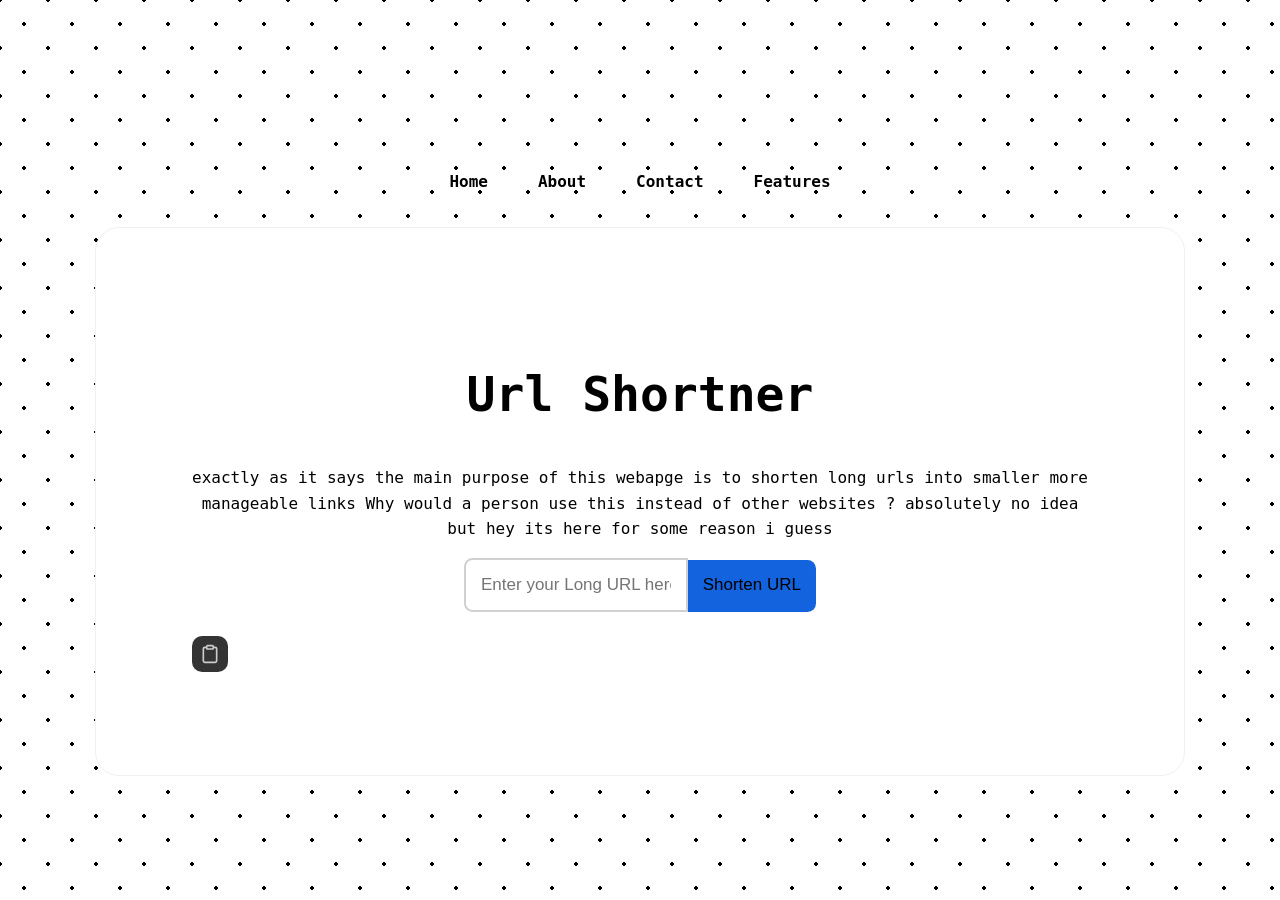
<file: index.html>
<!DOCTYPE html>
<html lang="en">
<head>
    
    <meta charset="UTF-8">
    <meta name="viewport" content="width=device-width, initial-scale=1.0, maximum-scale=1.0, user-scalable=no">
    <title>Basic Link shortner</title>
    <link rel="stylesheet" href="Style.css"></link>
</head>
<body >
    <script src="Script1.js" defer></script>
    <div class="container">
        <div class="Main" style="margin-top: 2rem;
        display:flex;
        justify-content: center;
        align-items: center;
        flex-direction: column;
        width: 100%;">
<nav class="navbar">
    <ul>
        <li><a href="Home.html">Home</a></li>
        <li><a href="About.html">About</a></li>
        <li><a href="Contact.html">Contact</a></li>
        <li><a href="Features.html">Features</a></li>
    </ul>
</nav>
<!-- This is the Center right div  -->
        <div class="card" style="width:70%;">
    <div class="content">
       <div class="Container-1">
        <p>
        <h1
        style="font-size: 3rem;
         font-weight: 1200;
          margin-bottom: 2rem;
           text-align: top;"
        >
            Url Shortner
        </h1>
        
            exactly as it says the main purpose of this webapge is to shorten long urls into smaller more manageable links 
            Why would a person use this instead of other websites ?
            absolutely no idea but hey its here for some reason i guess
        </p>
         

       <!--This wil be the fetch form thingy that will get the infpormatuon ofrom the user -->
        <form id="form">
            <input type="url" id="url-input" placeholder="Enter your Long URL here" required>
            <button id="submit-btn" type="submit">Shorten URL</button>
        </form>
            <p id="short-url" style="display:none">Result: <a href="_blank" id="shortened-url" target="_blank"></a>
            
                <i id="copy-btn" class="copy-icon"></i> 
            </p>
               <div class="LoaderHolder">
               <div  id="loader" class="loader" style="display:none"></div>
               </div>
                 <div id="copy-Stuff" class="CopyStuff" style="display: none;
                 
                 margin-top: 1rem;
                  align-items: center;
                   justify-content: center;
                    flex-direction: column;">

                <h2>
                    Copy
                </h2>

                <div class="Copy-Svg" id="ResultView " style="display: none;">
                          
                    </div>  
                 </div>
                                            
                    </button>

                     

            </div>

             <!--And well if an error occurs we will display it here -->
                <div id="error-message">
<style>
.btn-copy {
  --button-bg: #353434;
  --button-hover-bg: #464646;
  --button-text-color: #cccccc;
  --button-hover-text-color: #8bb9fe;
  --button-border-radius: 10px;
  --button-diameter: 36px;
  --button-outline-width: 1px;
  --button-outline-color: rgb(141, 141, 141);
  --tooltip-bg: #f4f3f3;
  --toolptip-border-radius: 4px;
  --tooltip-font-family: Menlo, Roboto Mono, monospace;
  --tooltip-font-size: 12px;
  --tootip-text-color: rgb(50, 50, 50);
  --tooltip-padding-x: 7px;
  --tooltip-padding-y: 7px;
  --tooltip-offset: 8px;
}

.btn-copy {
  box-sizing: border-box;
  width: var(--button-diameter);
  height: var(--button-diameter);
  border-radius: var(--button-border-radius);
  background: var(--button-bg);
  color: var(--button-text-color);
  border: none;
  cursor: pointer;
  position: relative;
  outline: none;
}

.btn-copy > .cp-tooltip {
  position: absolute;
  opacity: 0;
  visibility: hidden;
  top: 0;
  left: 50%;
  transform: translateX(-50%);
  white-space: nowrap;
  font: var(--tooltip-font-size) var(--tooltip-font-family);
  color: var(--tootip-text-color);
  background: var(--tooltip-bg);
  padding: var(--tooltip-padding-y) var(--tooltip-padding-x);
  border-radius: var(--toolptip-border-radius);
  pointer-events: none;
}

.btn-copy > .cp-tooltip::before {
  content: attr(data-text-initial);
}

.btn-copy > .cp-tooltip::after {
  content: "";
  position: absolute;
  bottom: calc(var(--tooltip-padding-y) / 2 * -1);
  width: var(--tooltip-padding-y);
  height: var(--tooltip-padding-y);
  background: inherit;
  left: 50%;
  transform: translateX(-50%) rotate(45deg);
}

.btn-copy svg {
  position: absolute;
  top: 50%;
  left: 50%;
  transform: translate(-50%, -50%);
}

.cp-check-mark {
  display: none;
}

.btn-copy:hover .cp-tooltip {
  opacity: 1;
  visibility: visible;
  top: calc((100% + var(--tooltip-offset)) * -1);
}

.btn-copy.copied .cp-tooltip {
  opacity: 1;
  visibility: visible;
  top: calc((100% + var(--tooltip-offset)) * -1);
}

.btn-copy.copied .cp-tooltip::before {
  content: attr(data-text-end);
}

.btn-copy.copied .cp-clipboard {
  display: none;
}

.btn-copy.copied .cp-check-mark {
  display: block;
}

.btn-copy:hover,
.btn-copy.copied {
  background: var(--button-hover-bg);
}

.btn-copy:hover svg,
.btn-copy.copied svg {
  color: var(--button-hover-text-color);
}

.btn-copy:active {
  outline: var(--button-outline-width) solid var(--button-outline-color);
}
</style>
</head>

<body>

<button class="btn-copy" data-copy="Hello from the copy button!">
  <span
    class="cp-tooltip"
    data-text-initial="Copy to clipboard"
    data-text-end="Copied!"
  ></span>

  <span>
    <svg
      class="cp-clipboard"
      viewBox="0 0 6.35 6.35"
      width="20"
      height="20"
      xmlns="http://www.w3.org/2000/svg"
    >
      <path
        fill="currentColor"
        d="M2.43.265c-.3 0-.548.236-.573.53h-.328a.74.74 0 0 0-.735.734v3.822a.74.74 0 0 0 .735.734H4.82a.74.74 0 0 0 .735-.734V1.529a.74.74 0 0 0-.735-.735h-.328a.58.58 0 0 0-.573-.53zm0 .529h1.49c.032 0 .049.017.049.049v.431c0 .032-.017.049-.049.049H2.43c-.032 0-.05-.017-.05-.049V.843c0-.032.018-.05.05-.05zm-.901.53h.328c.026.292.274.528.573.528h1.49a.58.58 0 0 0 .573-.529h.328a.2.2 0 0 1 .206.206v3.822a.2.2 0 0 1-.206.205H1.53a.2.2 0 0 1-.206-.205V1.529a.2.2 0 0 1 .206-.206z"
      />
    </svg>

    <svg
      class="cp-check-mark"
      viewBox="0 0 24 24"
      width="18"
      height="18"
      xmlns="http://www.w3.org/2000/svg"
    >
      <path
        fill="currentColor"
        d="M9.707 19.121a.997.997 0 0 1-1.414 0l-5.646-5.647a1.5 1.5 0 0 1 0-2.121l.707-.707a1.5 1.5 0 0 1 2.121 0L9 14.171l9.525-9.525a1.5 1.5 0 0 1 2.121 0l.707.707a1.5 1.5 0 0 1 0 2.121z"
      />
    </svg>
  </span>
</button>

<script>
document.querySelectorAll(".btn-copy").forEach(button => {
  button.addEventListener("click", async () => {
    const text = button.dataset.copy;

    try {
      await navigator.clipboard.writeText(text);

      button.classList.add("copied");

      clearTimeout(button.copyTimeout);

      button.copyTimeout = setTimeout(() => {
        button.classList.remove("copied");
      }, 2000);
    } catch {
      alert("Clipboard access failed.");
    }
  });
});
</script>

</body>
                </div>
            </div>
            

        </div>
       </div>

            
    </div>
    </div>
    </div>

        
    </div>

    
</body>

</html>
</file>
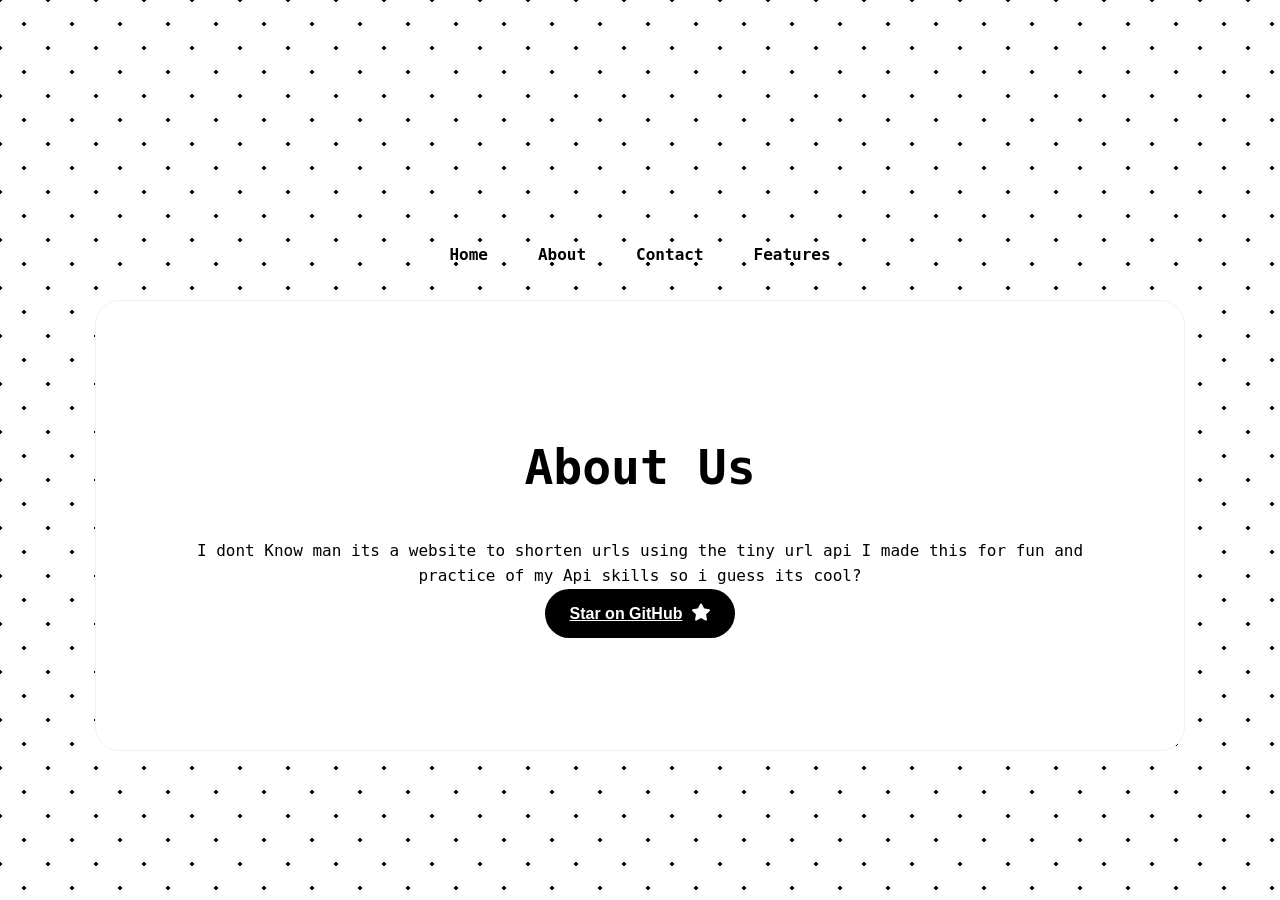
<file: About.html>
<!DOCTYPE html>
<html lang="en">
<head>
    
    <meta charset="UTF-8">
    <meta name="viewport" content="width=device-width, initial-scale=1.0, maximum-scale=1.0, user-scalable=no">
    <title>About - Basic Link Shortener</title>
    <link rel="stylesheet" href="Style.css"></link>
</head>
<body >
    <script src="Script1.js" defer></script>
    <div class="container">
        <div class="Main" style="margin-top: 5rem;
        display:flex;
        justify-content: center;
        align-items: center;
        flex-direction: column;">
<nav class="navbar">
    <ul>
        <li><a href="index.html">Home</a></li>
        <li><a href="About.html">About</a></li>
        <li><a href="Contact.html">Contact</a></li>
        <li><a href="Features.html">Features</a></li>
    </ul>
</nav>
<!-- This is the Center right div  -->
        <div class="card" style="width:70%;">
    <div class="content">
       <div class="Container-1">
        <p>
        <h1
        style="font-size: 3rem;
         font-weight: 1200;
          margin-bottom: 2rem;
           text-align: top;"
        >
            About Us
        </h1>
        
             I dont Know man its a website to shorten urls 
            using the tiny url api 
            I made this for fun and practice of my Api skills so i guess its cool?
            <!-- From Uiverse.io by vaibhavchandranv --> 
            <br>
                    <a
              href="https://github.com/ULTRA-VIPER-156/Link-Shortner"
              class="button-c1"
              target="_blank"
            >

                    
              <span class="text">Star on GitHub</span>
              <svg
                aria-hidden="true"
                fill="currentColor"
                viewBox="0 0 47.94 47.94"
                xmlns="http://www.w3.org/2000/svg"
                width="20px"
                height="20px"
                class="icon"
              >
                <path
                  d="M26.285,2.486l5.407,10.956c0.376,0.762,1.103,1.29,1.944,1.412l12.091,1.757
                  c2.118,0.308,2.963,2.91,1.431,4.403l-8.749,8.528c-0.608,0.593-0.886,1.448-0.742,2.285l2.065,12.042
                  c0.362,2.109-1.852,3.717-3.746,2.722l-10.814-5.685c-0.752-0.395-1.651-0.395-2.403,0l-10.814,5.685
                  c-1.894,0.996-4.108-0.613-3.746-2.722l2.065-12.042c0.144-0.837-0.134-1.692-0.742-2.285l-8.749-8.528
                  c-1.532-1.494-0.687-4.096,1.431-4.403l12.091-1.757c0.841-0.122,1.568-0.65,1.944-1.412l5.407-10.956
                  C22.602,0.567,25.338,0.567,26.285,2.486z"
                ></path>
              </svg>
          </a>


        </p>
         

       
            </div>
            

        </div>
       </div>

            
    </div>
    </div>
    </div>

        
    </div>

    
</body>

</html>
</file>
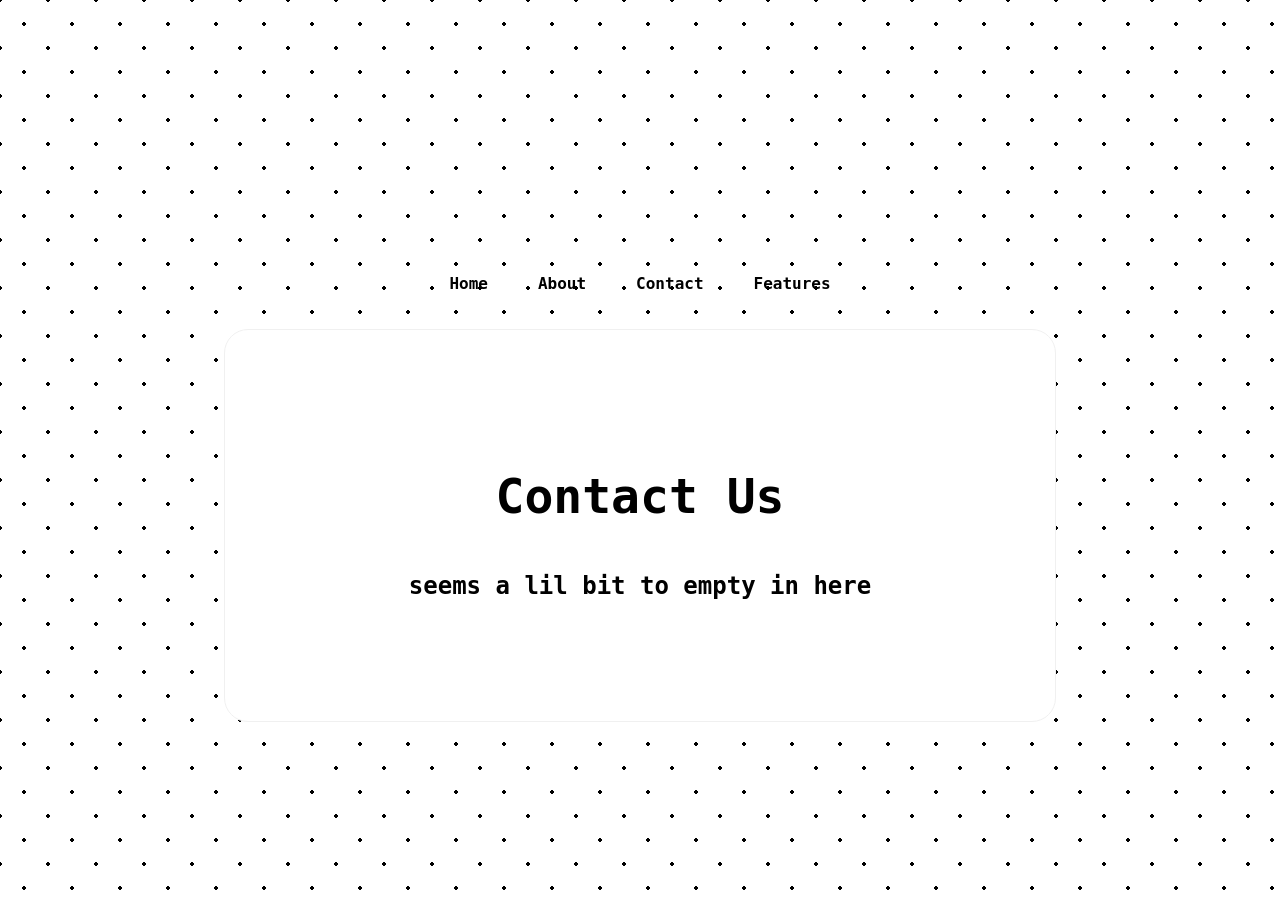
<file: Contact.html>
<!DOCTYPE html>
<html lang="en">
<head>
    
    <meta charset="UTF-8">
    <meta name="viewport" content="width=device-width, initial-scale=1.0, maximum-scale=1.0, user-scalable=no">
    <title>Contact - Basic Link Shortener</title>
    <link rel="stylesheet" href="Style.css"></link>
</head>
<body >
    <script src="Script1.js" defer></script>
    <div class="container">
        <div class="Main" style="margin-top: 5rem;
        display:flex;
        justify-content: center;
        align-items: center;
        flex-direction: column;">
<nav class="navbar">
    <ul>
        <li><a href="index.html">Home</a></li>
        <li><a href="About.html">About</a></li>
        <li><a href="Contact.html">Contact</a></li>
        <li><a href="Features.html">Features</a></li>
    </ul>
</nav>
<!-- This is the Center right div  -->
        <div class="card" style="width:70%;">
    <div class="content">
       <div class="Container-1">
        <p>
        <h1
        style="font-size: 3rem;
         font-weight: 1200;
          margin-bottom: 2rem;
           text-align: top;"
        >
            Contact Us
        </h1>


            <h2>
              seems a lil bit to empty in here

            </h2>
        </p>
         

       
            </div>
            

        </div>
       </div>

            
    </div>
    </div>
    </div>

        
    </div>

    
</body>

</html>
</file>
<file: Style.css>
/*Ngl should have defined custom themes a long long time ago */

:root
{

--primaryColor:white;
--secondPrimary-color:#1363DF;
--secondPrimary-color-Light:#5069fa;
--textColor:#000000;
 --textColor: #000000;
  --TextCompliment: #ffffff;
  --textMuted: #555555;

  /*This will be for the background */
   --bgColor: #ffffff;
  --cardColor: #fffffffa;
  --hoverBg: #f0f0f0;
   --borderColor: #d0d0d0;
   --buttonHover: #0d4ea0;
  --buttonDisabled: #cccccc;





}
/*Dark mode thingy */
[data-theme="dark"] {
  --primaryColor: #0f1115;

  --bgColor: #0f1115;
  --cardColor: #161a22;

  --textColor: #eaeaea;
  --TextCompliment: #000000;
  --textMuted: #9aa0a6;

  --borderColor: #2a2f3a;
  --hoverBg: #1f2430;

  --secondPrimary-color: #4c8dff;
  --secondPrimary-color-Light: #7aa2ff;

  --buttonHover: #2f6bff;
  --buttonDisabled: #444444;
}

html, body {
  width: 100%;
  height: 100%;
  margin: 0;
  font-family: "inter", monospace;
  
}

/* Mobile design */
@media (max-width: 768px) {
  .container {
    padding: 20px;
    align-items: flex-start;
    justify-content: flex-start;
  }
  
  .card {
    width: 100%;
    height: auto;
    min-height: 100vh;
    padding: 30px 20px;
    border-radius: 16px;
  }
  
  .content {
    gap: 20px;
  }
  
  .Container-1 h1 {
    font-size: 2rem !important;
    margin-bottom: 1.5rem !important;
  }
  
  #url-input {
    max-width: 100%;
    width: 100%;
    padding: 12px;
    font-size: 16px; 
  }
  
  #submit-btn {
    padding: 12px 20px;
    font-size: 16px;
    width: 100%;
    margin-top: 10px;
    border-radius: 8px;
  }
  
  .CopyStuff {
    flex-direction: column;
    align-items: center;
    gap: 15px;
  }
  
  .copy {
    --button-diameter: 50px;
  }
}

@media (min-width: 769px) {
  .container {
    position: fixed;
    inset: 0;
    width: 100vw;
    height: 100vh;
    overflow: hidden;
    display: flex;
    align-items: center;
    justify-content: center;
    z-index: 0;
  }

  .card {
    z-index: 1;
    position: relative;
    display: flex;
    align-items: center;
    justify-content: center;
    height: 70%;
    padding: 86px;
    border-radius: 24px;
    overflow: hidden;
    color: var(--textColor);
    background: var(--cardColor);
    line-height: 1.6;
    border: 0.2px solid var(--hoverBg);
    transition: all 0.48s cubic-bezier(0.23, 1, 0.32, 1);
  }
}


.container {
  --bg: radial-gradient(#000 5%, #0000 6%);
  --size: 3rem;
  width: 100%;
  height: 100%;
  /* Add your background pattern here */
  /* background-color: lightblue; */
  background-image: radial-gradient(#000 5%, #0000 6%),
    radial-gradient(#000 5%, #0000 6%);
  background-position: 0 0, calc(var(--size) / 2) calc(var(--size) / 2);
  background-size: var(--size) var(--size);
}

.card {
  flex:3;
  z-index: 1;
  position: relative;
  display: flex;
  align-items: center;
  justify-content: center;
  height: inherit;
  margin-left: 8rem;
  margin-right: 8rem;
  padding: 96px;
  border-radius: 24px;
  overflow: hidden;
  color:var(--textColor);
  background: var(--bgColor);
  color:var(--textColor);
  transition: all 0.48s cubic-bezier(0.23, 1, 0.32, 1);
}

.content {
  display: flex;
  flex-direction: column;
  align-items: flex-start;
  gap: 24px;
  transition: all 0.48s cubic-bezier(0.23, 1, 0.32, 1);
}

.navbar {
  margin-bottom: 20px;
    justify-content: space-between;
    
}

.navbar ul {
  list-style: none;
  display: flex;
  gap: 20px;
  justify-content: center;
  padding: 0;
}

.navbar li a {
  text-decoration: none;
  color:var(--textColor);
  font-weight: bold;
  padding: 10px 15px;
  border-radius: 5px;
  transition: background-color 0.3s;
}

.navbar li a:hover {
  background-color: var(--hoverBg)
}





.card:hover::before {
  scale: 2;
  opacity: 1;
}

.card:hover::after {
  scale: 2;
  opacity: 1;
}

.card:hover .content .heading {
  color:var(--textColor);
}

.card:hover .content .para {
  color:var(--textColor);
}

.card:hover {
  box-shadow: 0rem 6px 13px rgba(0, 0, 0, 0.1),
    0rem 24px 24px rgba(0, 0, 0, 0.09), 0rem 55px 33px rgba(0, 0, 0, 0.05),
    0rem 97px 39px rgba(0, 0, 0, 0.01), 0rem 152px 43px rgba(0, 0, 0, 0);
  border-color: var(--hoverBg);
  scale: 1.05;
}
.Container-1

{
    z-index: 1;
}
#url-input {
  max-width: 190px;
  padding: 15px;
  font-size: 17px;
  color: black;
  border-top-left-radius: .5em;
  border-bottom-left-radius: .5em;
  border: 2px solid var(--borderColor);
  margin-right: -10px;
}

 #submit-btn{
  border: none;
  background-color:var(--secondPrimary-color);
  padding: 15px;
  padding-bottom: 17px;
  font-size: 17px;
  color:var(--textColor);
  background-color: var(--secondPrimary-color);
  border-top-right-radius: .5em;
  border-bottom-right-radius: .5em;
  cursor: pointer;
  transition: background-color 0.3s ease;
}

#submit-btn:hover {
  background-color: var(--secondPrimary-color-Light);
}

#submit-btn:disabled {
  background-color: var(--borderColor);
  cursor: not-allowed;
}
.Container-1
{
    align-items: center;
    justify-content: center;
    text-align: center;
}
.CopyStuff {
    display: flex;
    flex-direction: row;
    
}

.copy {
  /*These are variables for the tooltip  */
  --button-bg: #1363DF;
  --button-hover-bg: #6b75ff;
  --button-text-color: #474747;
  --button-hover-text-color: #8bb9fe;
  --button-border-radius: 10px;
  --button-diameter: 60px;
  --button-outline-width: 1px;
  --button-outline-color: rgb(141, 141, 141);
  --tooltip-bg: #f4f3f3;
  --toolptip-border-radius: 4px;
  --tooltip-font-family: Menlo, Roboto Mono, monospace;
  --tooltip-font-size: 12px;
  --tootip-text-color: rgb(50, 50, 50);
  --tooltip-padding-x: 7px;
  --tooltip-padding-y: 7px;
  --tooltip-offset: 8px;
  --tooltip-transition-duration: 0.3s;
 
}


.copy {
  box-sizing: border-box;
  width: var(--button-diameter);
  height: var(--button-diameter);
  border-radius: var(--button-border-radius);
  background-color: var(--button-bg);
  color: var(--textMuted);
  border: none;
  cursor: pointer;
  position: relative;
  outline: none;
}

.tooltip {
  position: absolute;
  opacity: 0;
  visibility: 0;
  top: 0;
  left: 50%;
  transform: translateX(-50%);
  white-space: nowrap;
  font: var(--tooltip-font-size) var(--tooltip-font-family);
  color: var(--tootip-text-color);
  background: var(--tooltip-bg);
  padding: var(--tooltip-padding-y) var(--tooltip-padding-x);
  border-radius: var(--toolptip-border-radius);
  pointer-events: none;
  transition: all var(--tooltip-transition-duration)
    cubic-bezier(0.68, -0.55, 0.265, 1.55);
}

.tooltip::before {
  content: attr(data-text-initial);
}

.tooltip::after {
  content: "";
  position: absolute;
  bottom: calc(var(--tooltip-padding-y) / 2 * -1);
  width: var(--tooltip-padding-y);
  height: var(--tooltip-padding-y);
  background: inherit;
  left: 50%;
  transform: translateX(-50%) rotate(45deg);
  z-index: -999;
  pointer-events: none;
}

.copy svg {
  position: absolute;
  top: 50%;
  left: 50%;
  transform: translate(-50%, -50%);
}

.checkmark {
  display: none;
}

/* actions */

.copy:hover .tooltip,
.copy:focus:not(:focus-visible) .tooltip {
  opacity: 1;
  visibility: visible;
  top: calc((100% + var(--tooltip-offset)) * -1);
}

.copy:focus:not(:focus-visible) .tooltip::before {
  content: attr(data-text-end);
}

.copy:focus:not(:focus-visible) .clipboard {
  display: none;
}

.copy:focus:not(:focus-visible) .checkmark {
  display: block;
}

.copy:hover,
.copy:focus {
  background-color: var(--button-hover-bg);
}

.copy:active {
  outline: var(--button-outline-width) solid var(--button-outline-color);
}

.copy:hover svg {
  color: var(--button-hover-text-color);
}
.loader {
  width: 8px;
  height: 40px;
  
  border-radius: 4px;
  display: block;
  background-color: currentColor;
  margin: 20px auto;
  position: relative;
  color: var(--button-bg);
  animation: animloader 0.3s 0.3s linear infinite alternate;
}

.loader::after,
.loader::before {
  content: '';
  width: 8px;
  height: 40px;
  border-radius: 4px;
  background: currentColor;
  position: absolute;
  top: 50%;
  transform: translateY(-50%);
  left: 20px;
  animation: animloader 0.3s 0.45s linear infinite alternate;
}

.loader::before {
  left: -20px;
  animation-delay: 0s;
}

@keyframes animloader {
  0% {
    height: 48px;
  }

  100% {
    height: 4px;
  }
}

/* Mobile Optimizations */
@media (max-width: 768px) {
  .container {
    padding: 20px;
    align-items: flex-start !important;
    justify-content: flex-start !important;
  }
  
  .card {
    width: 100% !important;
    height: auto !important;
    min-height: 100vh !important;
    padding: 30px 20px !important;
    border-radius: 16px !important;
  }
  
  .content {
    gap: 20px !important;
  }
  
  .Container-1 h1 {
    font-size: 2rem !important;
    margin-bottom: 1.5rem !important;
  }
  
  #url-input {
    max-width: 100% !important;
    width: 100% !important;
    padding: 12px !important;
    font-size: 16px !important; 
    margin-right: 0 !important;
    border-radius: 8px !important;
    border: 2px solid var(--bgColor) !important;
  }
  
  #submit-btn {
    padding: 12px 20px !important;
    font-size: 16px !important;
    width: 100% !important;
    margin-top: 10px !important;
    border-radius: 8px !important;
  }
  
  .CopyStuff {
    flex-direction: column !important;
    align-items: center !important;
    gap: 15px !important;
  }
  
  .copy {
    --button-diameter: 50px !important;
  }
  

  
  .card:hover {
    scale: none !important;
  }
  
  .card:hover::before,
  .card:hover::after {
    scale: none !important;
    opacity: 0 !important;
  }
}


.prefix {
  display: flex;
  align-items: center;
  justify-contexnt: center;
  color:var(--TextCompliment);
  font-size: 15px;
  font-family: "Segoe UI", Tahoma, Geneva, Verdana, sans-serif;
  height: 100%;
  width: 70px;
  font-weight: 600;
  padding: 10px;
  background-color: var(--textColor);
  border-radius: 10px 0px 0px 10px;
}

.myinput-link {
  display: flex;
  align-items: center;
  justify-content: center;
  outline: none;
  font-weight: 500;
  border: none;
  font-family: "Segoe UI", Tahoma, Geneva, Verdana, sans-serif;
  padding: 0px 10px;
  height: 100%;
  width: 160px;
  background-color: var(--bgColor);
  font-size: 15px;
}

.link-icon {
  font-size: 16px;
  background-color: var(--bgColor);
  height: 100%;
  width: 40px;
  display: flex;
  align-items: center;
  justify-content: center;
  padding-right: 10px;
  border-radius: 0px 10px 10px 0px;
  cursor: pointer;
  position: relative;
}



/* From Uiverse.io by luigimiraglia */
.button_settings {
  display: flex;
  justify-content: center;
  align-items: center;
  padding: 6px 12px;
  gap: 8px;
  height: 36px;
  width: 120px;
  border: none;
  overflow:hidden;
  background: black;
  border-radius: 20px;
  cursor: pointer;
}

.lable_settings {
  line-height: 20px;
  font-size: 17px;
  color: white;
  font-family: sans-serif;
  letter-spacing: 1px;
}

.button_settings:hover {
  background: grey;
}

.button_settings:hover .svg-icon_settings {
  animation: spin_settings 2s linear infinite;
}

@keyframes spin_settings {
  0% {
    transform: rotate(0deg);
  }
  100% {
    transform: rotate(360deg);
  }
}

/* From Uiverse.io by vaibhavchandranv */ 
.button-c1 {
  font-family: Inter, sans-serif;
  cursor: pointer;
  background: #000000;
  color: #ffffff;
  border: none;
  padding: 12px 25px;
  font-size: 16px;
  font-weight: 700;
  border-radius: 100px;
  transition: all 0.5s ease;
  display: inline-flex;
  align-items: center;
  gap: 10px;
}

.button-c1:hover {
  scale: 1.1;
}

.button-c1:active {
  scale: 1;
}

.button-c1:hover .icon {
  fill: #ffff00;
  scale: 1.1;
  rotate: 360deg;
  filter: drop-shadow(0 0 5px rgba(255, 208, 0, 0.8))
    drop-shadow(0 0 10px rgba(255, 208, 0, 0.6));
}

.button-c1:hover .text {
  filter: drop-shadow(0 0 5px rgba(255, 255, 255, 0.2))
    drop-shadow(0 0 10px rgba(255, 255, 255, 0.4));
}

.text {
  transition: all 1s ease;
}

.icon {
  display: inline-block;
  width: 18px;
  height: 18px;
  margin-top: -3px;
  transition: all 1s ease;
}
</file>
